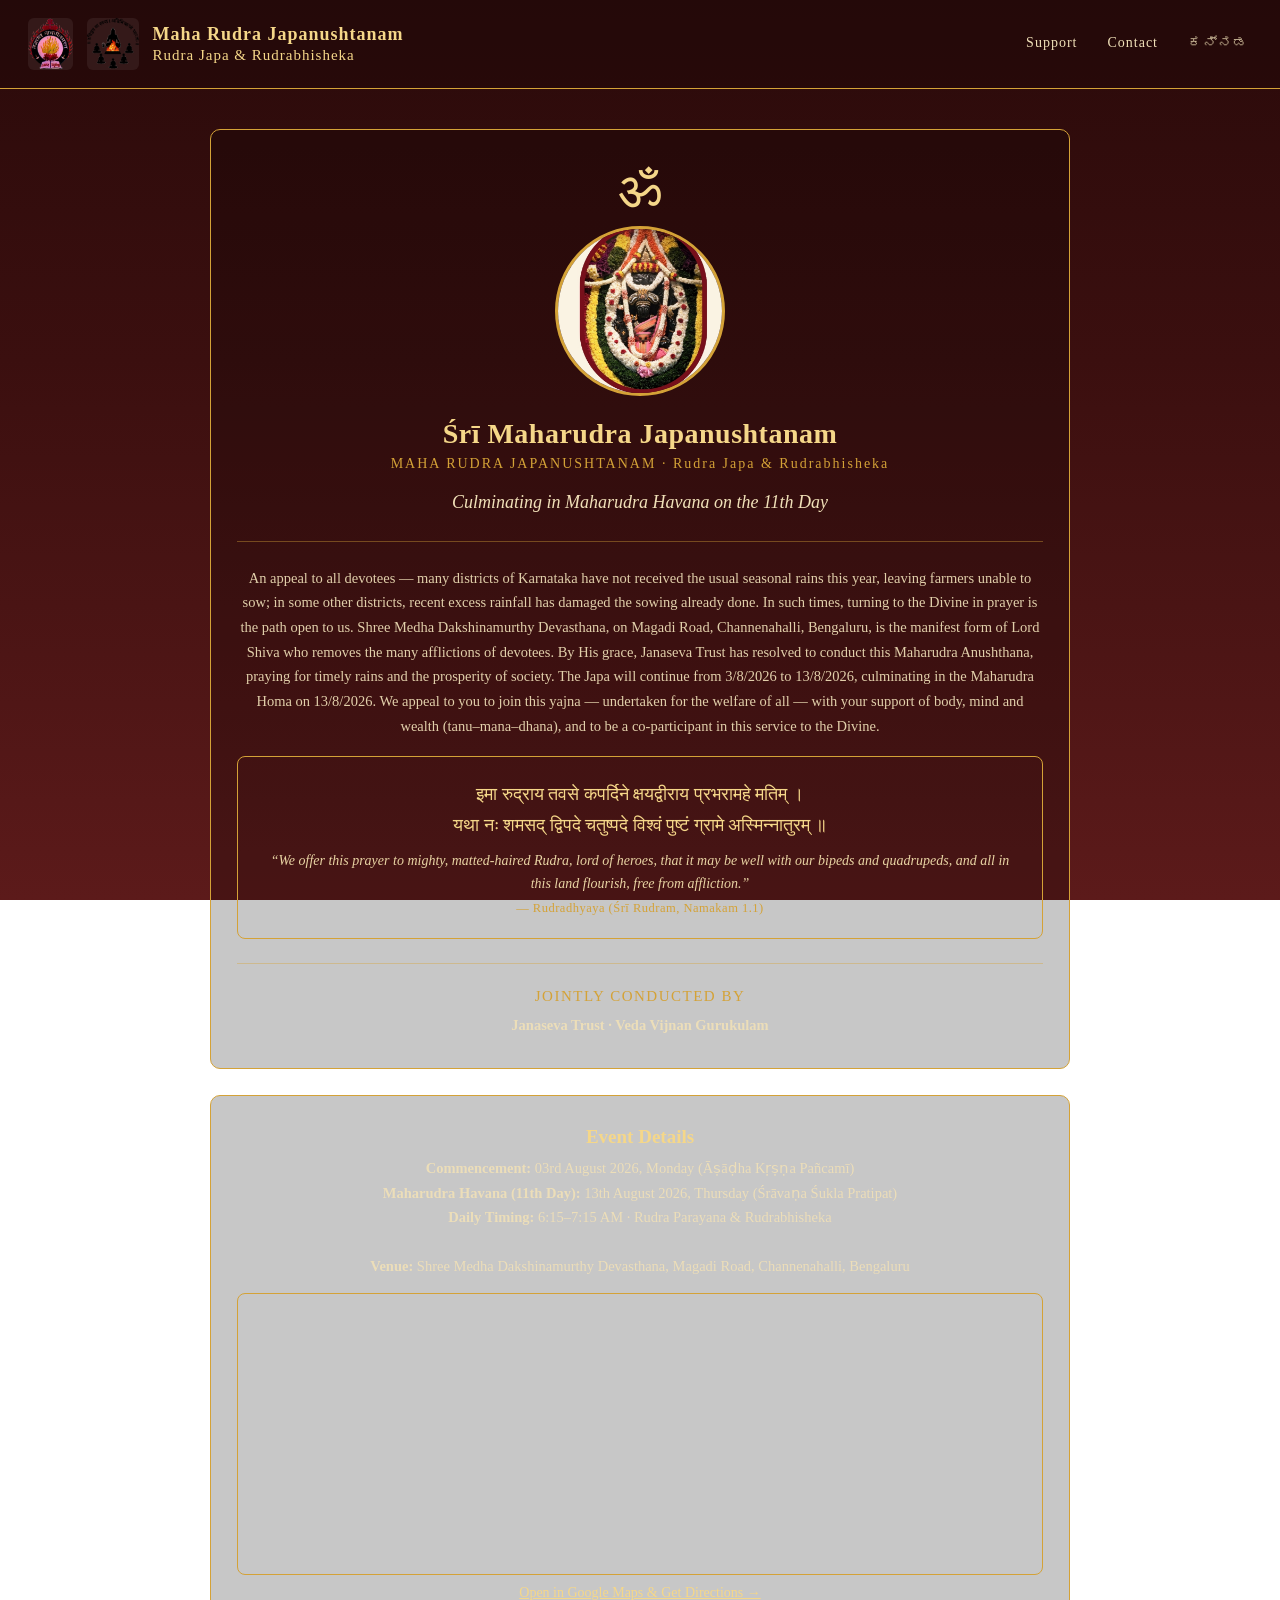
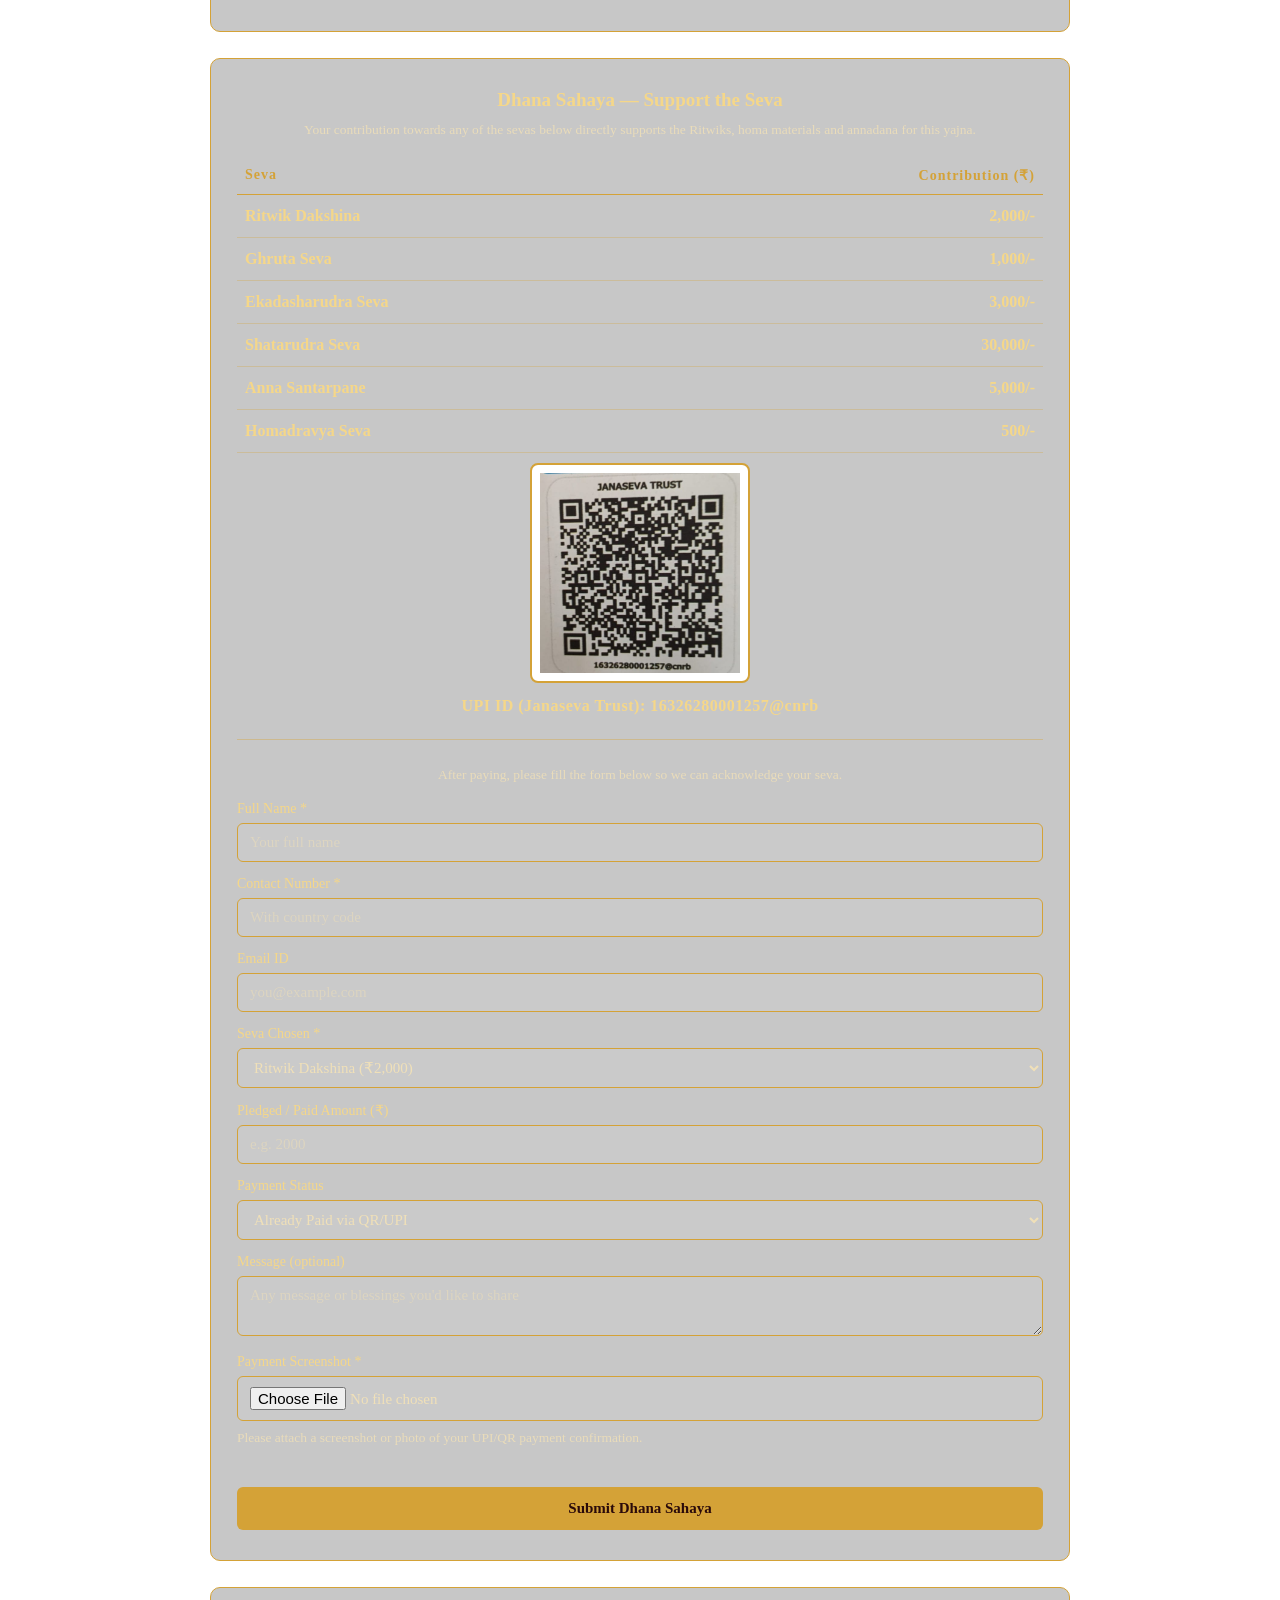
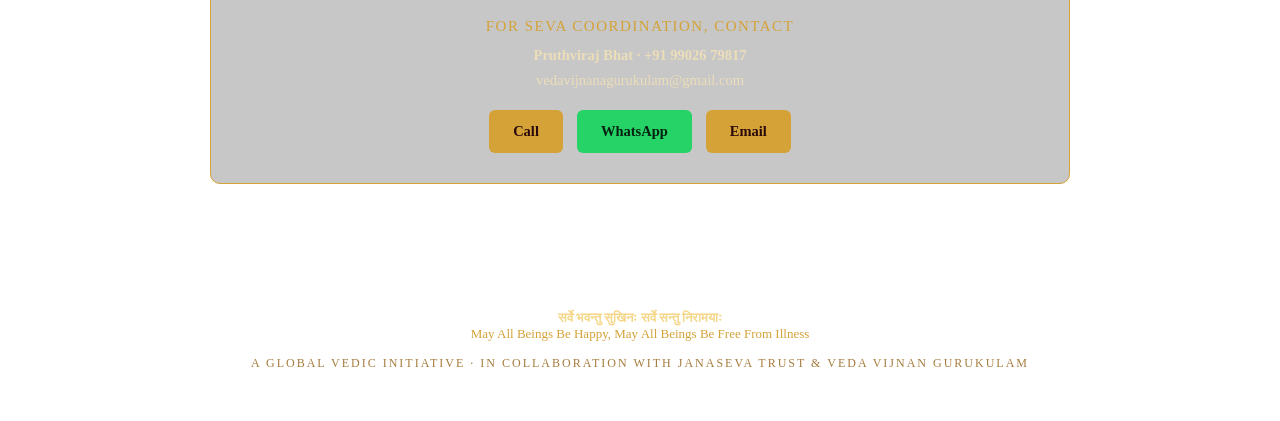
<file: index.html>
<!DOCTYPE html>
<html lang="en">
<head>
<meta charset="UTF-8">
<meta name="viewport" content="width=device-width, initial-scale=1.0">
<title>Maha Rudra Japanushtanam &mdash; Rudra Japa &amp; Rudrabhisheka</title>
<link rel="stylesheet" href="assets/style.css">
</head>
<body>

<header class="site-header">
  <div class="brand">
    <img src="assets/janaseva-logo.png" alt="Janaseva Trust Logo">
    <img src="assets/vvg-logo.png" alt="Veda Vijnan Gurukulam Logo">
    <div class="brand-text"><b>Maha Rudra Japanushtanam</b>Rudra Japa &amp; Rudrabhisheka</div>
  </div>
  <nav class="site-nav">
    <a href="#support">Support</a>
    <a href="#contact">Contact</a>
    <a href="kn/index.html" style="opacity:0.85;">ಕನ್ನಡ</a>
  </nav>
</header>

<div class="wrap">

  <div class="card">
    <div class="om">ॐ</div>
    <div class="deity-photo"><img src="assets/deity.png" alt="Shree Medha Dakshinamurthy"></div>
    <h1>Śrī Maharudra Japanushtanam</h1>
    <div class="subtitle">MAHA RUDRA JAPANUSHTANAM &middot; Rudra Japa &amp; Rudrabhisheka</div>
    <div class="purpose">Culminating in Maharudra Havana on the 11th Day</div>
    <hr class="div">
    <div class="meta">
      An appeal to all devotees &mdash; many districts of Karnataka have not received the usual seasonal
      rains this year, leaving farmers unable to sow; in some other districts, recent excess rainfall has
      damaged the sowing already done. In such times, turning to the Divine in prayer is the path open to us.
      Shree Medha Dakshinamurthy Devasthana, on Magadi Road, Channenahalli, Bengaluru, is the manifest form
      of Lord Shiva who removes the many afflictions of devotees. By His grace, Janaseva Trust has resolved
      to conduct this Maharudra Anushthana, praying for timely rains and the prosperity of society. The Japa
      will continue from 3/8/2026 to 13/8/2026, culminating in the Maharudra Homa on 13/8/2026. We appeal to
      you to join this yajna &mdash; undertaken for the welfare of all &mdash; with your support of body, mind
      and wealth (tanu&ndash;mana&ndash;dhana), and to be a co-participant in this service to the Divine.
    </div>

    <div class="mantra-box">
      <div class="mantra-sa">इमा रुद्राय तवसे कपर्दिने क्षयद्वीराय प्रभरामहे मतिम् ।<br>यथा नः शमसद् द्विपदे चतुष्पदे विश्वं पुष्टं ग्रामे अस्मिन्नातुरम् ॥</div>
      <div class="mantra-en">&ldquo;We offer this prayer to mighty, matted-haired Rudra, lord of heroes, that it may be well
      with our bipeds and quadrupeds, and all in this land flourish, free from affliction.&rdquo;</div>
      <div class="mantra-cite">&mdash; Rudradhyaya (Śrī Rudram, Namakam 1.1)</div>
    </div>

    <hr class="div">
    <div class="label">JOINTLY CONDUCTED BY</div>
    <div class="meta"><b>Janaseva Trust &middot; Veda Vijnan Gurukulam</b></div>
  </div>

  <div class="card">
    <h2 style="text-align:center;">Event Details</h2>
    <div class="meta">
      <b>Commencement:</b> 03rd August 2026, Monday (Āṣāḍha Kṛṣṇa Pañcamī)<br>
      <b>Maharudra Havana (11th Day):</b> 13th August 2026, Thursday (Śrāvaṇa Śukla Pratipat)<br>
      <b>Daily Timing:</b> 6:15&ndash;7:15 AM &middot; Rudra Parayana &amp; Rudrabhisheka<br><br>
      <b>Venue:</b> Shree Medha Dakshinamurthy Devasthana, Magadi Road, Channenahalli, Bengaluru
    </div>
    <div class="map-frame">
      <iframe src="https://www.google.com/maps?q=12.9730983,77.4362829&z=17&output=embed" loading="lazy" allowfullscreen></iframe>
    </div>
    <div style="text-align:center;">
      <a class="map-link" href="https://www.google.com/maps/place/Sri+Medha+Dakshinamurthy+Temple/@12.973127,77.4363146,17.43z/data=!4m6!3m5!1s0x3bae3bc56491e11b:0xfed68116322c7638!8m2!3d12.9730983!4d77.4362829!16s%2Fg%2F11bym_62n5" target="_blank" rel="noopener">Open in Google Maps &amp; Get Directions &rarr;</a>
    </div>
  </div>

  <div class="card" id="support">
    <h2 style="text-align:center;">Dhana Sahaya &mdash; Support the Seva</h2>
    <div class="section-note" style="text-align:center;">Your contribution towards any of the sevas below directly supports the Ritwiks, homa materials and annadana for this yajna.</div>
    <table>
      <tr><th>Seva</th><th class="amt">Contribution (&#8377;)</th></tr>
      <tr><td class="seva-name">Ritwik Dakshina</td><td class="amt">2,000/-</td></tr>
      <tr><td class="seva-name">Ghruta Seva</td><td class="amt">1,000/-</td></tr>
      <tr><td class="seva-name">Ekadasharudra Seva</td><td class="amt">3,000/-</td></tr>
      <tr><td class="seva-name">Shatarudra Seva</td><td class="amt">30,000/-</td></tr>
      <tr><td class="seva-name">Anna Santarpane</td><td class="amt">5,000/-</td></tr>
      <tr><td class="seva-name">Homadravya Seva</td><td class="amt">500/-</td></tr>
    </table>

    <div class="qr-box">
      <img src="assets/janaseva-qr.jpeg" alt="Janaseva Trust QR Code">
      <div class="upi-id">UPI ID (Janaseva Trust): 16326280001257@cnrb</div>
    </div>

    <hr class="div">
    <div class="section-note" style="text-align:center;">After paying, please fill the form below so we can acknowledge your seva.</div>

    <form action="https://formsubmit.co/vedavijnanagurukulam@gmail.com" method="POST" enctype="multipart/form-data">
      <input type="hidden" name="_subject" value="Maharudra Japanushtanam - Dhana Sahaya Support">
      <input type="hidden" name="_template" value="table">
      <input type="hidden" name="_next" value="thank-you.html">
      <input type="hidden" name="_captcha" value="false">

      <label>Full Name *</label>
      <input type="text" name="Name" placeholder="Your full name" required>

      <label>Contact Number *</label>
      <input type="tel" name="Contact Number" placeholder="With country code" required>

      <label>Email ID</label>
      <input type="email" name="Email" placeholder="you@example.com">

      <label>Seva Chosen *</label>
      <select name="Seva" required>
        <option value="Ritwik Dakshina (Rs.2000)">Ritwik Dakshina (&#8377;2,000)</option>
        <option value="Ghruta Seva (Rs.1000)">Ghruta Seva (&#8377;1,000)</option>
        <option value="Ekadasharudra Seva (Rs.3000)">Ekadasharudra Seva (&#8377;3,000)</option>
        <option value="Shatarudra Seva (Rs.30000)">Shatarudra Seva (&#8377;30,000)</option>
        <option value="Anna Santarpane (Rs.5000)">Anna Santarpane (&#8377;5,000)</option>
        <option value="Homadravya Seva (Rs.500)">Homadravya Seva (&#8377;500)</option>
        <option value="Other / Any Amount">Other / Any Amount</option>
      </select>

      <label>Pledged / Paid Amount (&#8377;)</label>
      <input type="text" name="Amount" placeholder="e.g. 2000">

      <label>Payment Status</label>
      <select name="Payment Status">
        <option value="Already Paid via QR/UPI">Already Paid via QR/UPI</option>
        <option value="Will Pay Shortly">Will Pay Shortly</option>
        <option value="Need Bank Details">Need Bank Details</option>
      </select>

      <label>Message (optional)</label>
      <textarea name="Message" placeholder="Any message or blessings you'd like to share"></textarea>

      <label>Payment Screenshot *</label>
      <input type="file" name="attachment" accept="image/*,.pdf" required>
      <div class="section-note" style="text-align:left; margin-top:6px;">Please attach a screenshot or photo of your UPI/QR payment confirmation.</div>

      <button type="submit">Submit Dhana Sahaya</button>
    </form>
  </div>

  <div class="card" id="contact">
    <div class="label">FOR SEVA COORDINATION, CONTACT</div>
    <div class="meta">
      <b>Pruthviraj Bhat &middot; +91 99026 79817</b><br>
      vedavijnanagurukulam@gmail.com
    </div>
    <div class="contact-buttons">
      <a class="btn-contact btn-call" href="tel:+919902679817">Call</a>
      <a class="btn-contact btn-wa" href="https://wa.me/919902679817" target="_blank" rel="noopener">WhatsApp</a>
      <a class="btn-contact btn-call" href="mailto:vedavijnanagurukulam@gmail.com">Email</a>
    </div>
  </div>

</div>

<footer class="site-footer">
  <b>सर्वे भवन्तु सुखिनः सर्वे सन्तु निरामयाः</b><br>
  May All Beings Be Happy, May All Beings Be Free From Illness
  <div class="footer-tag">A GLOBAL VEDIC INITIATIVE &middot; IN COLLABORATION WITH JANASEVA TRUST &amp; VEDA VIJNAN GURUKULAM</div>
</footer>

</body>
</html>
</file>
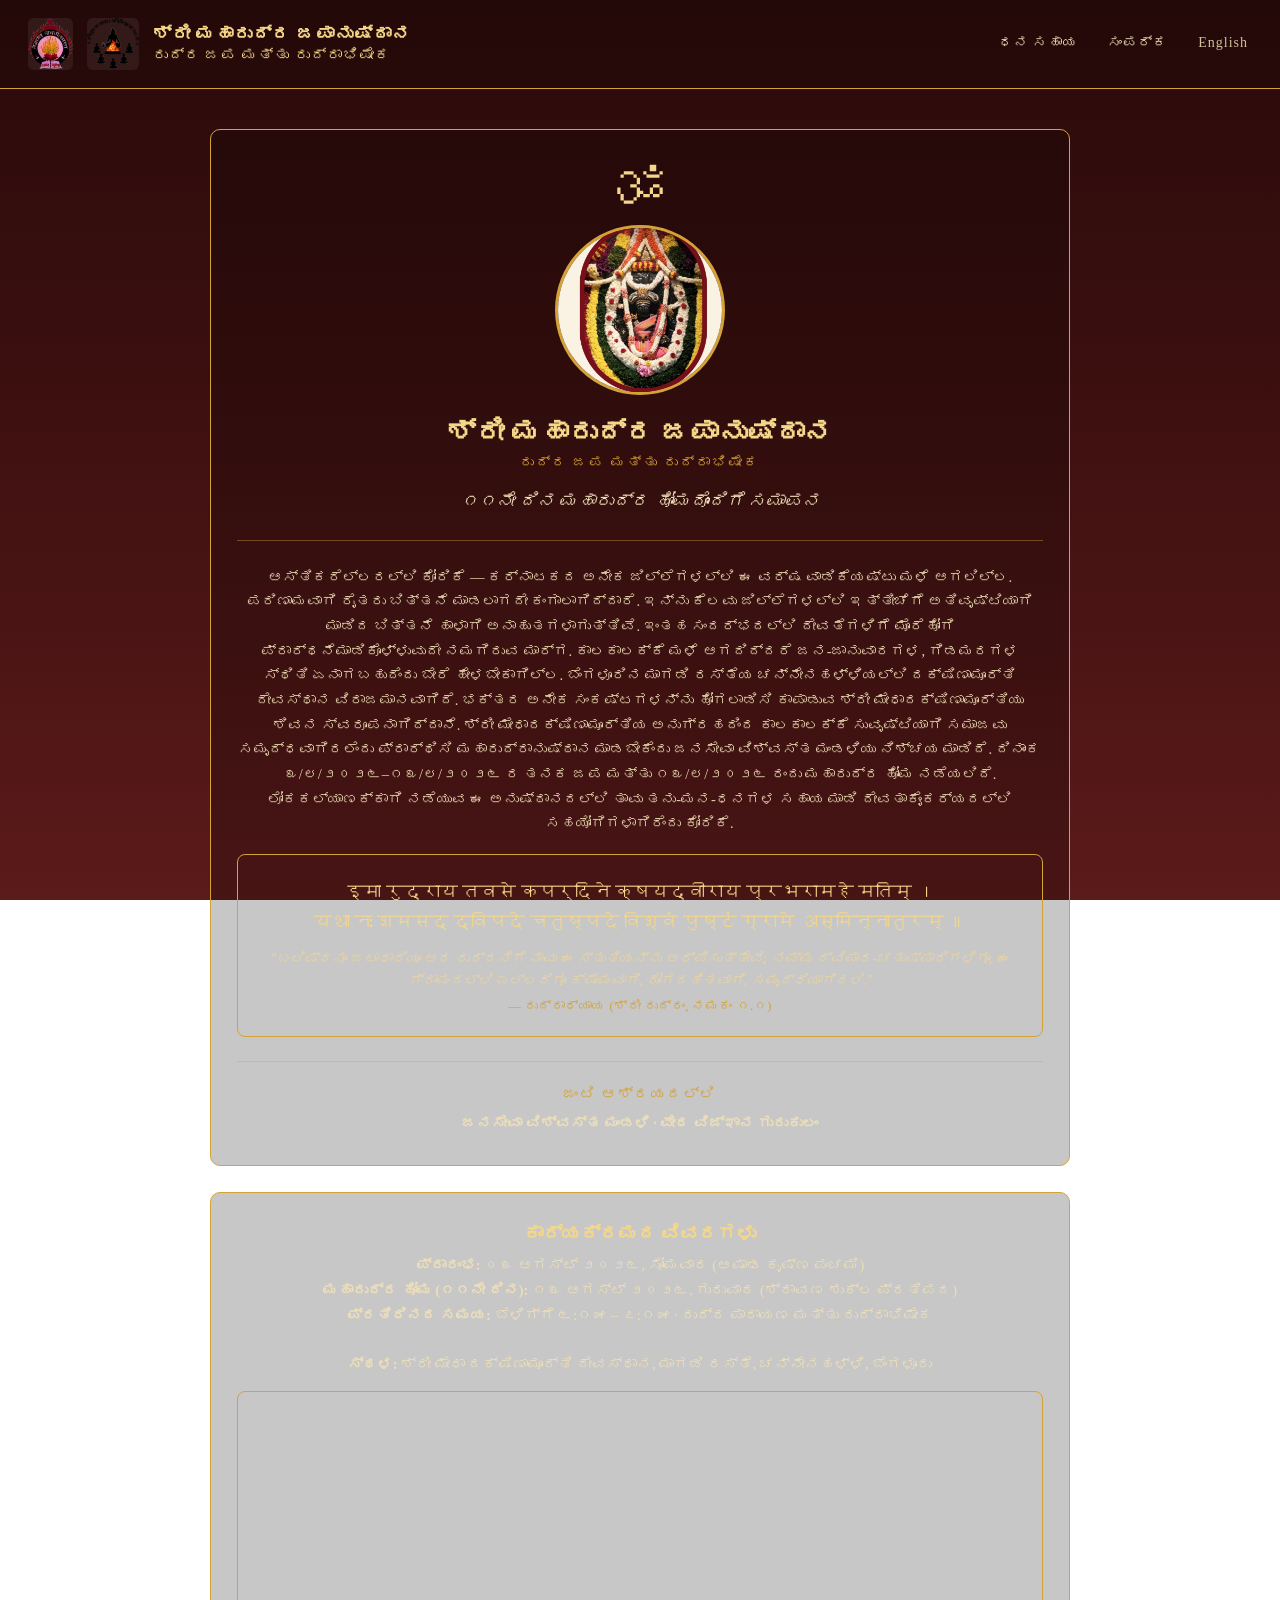
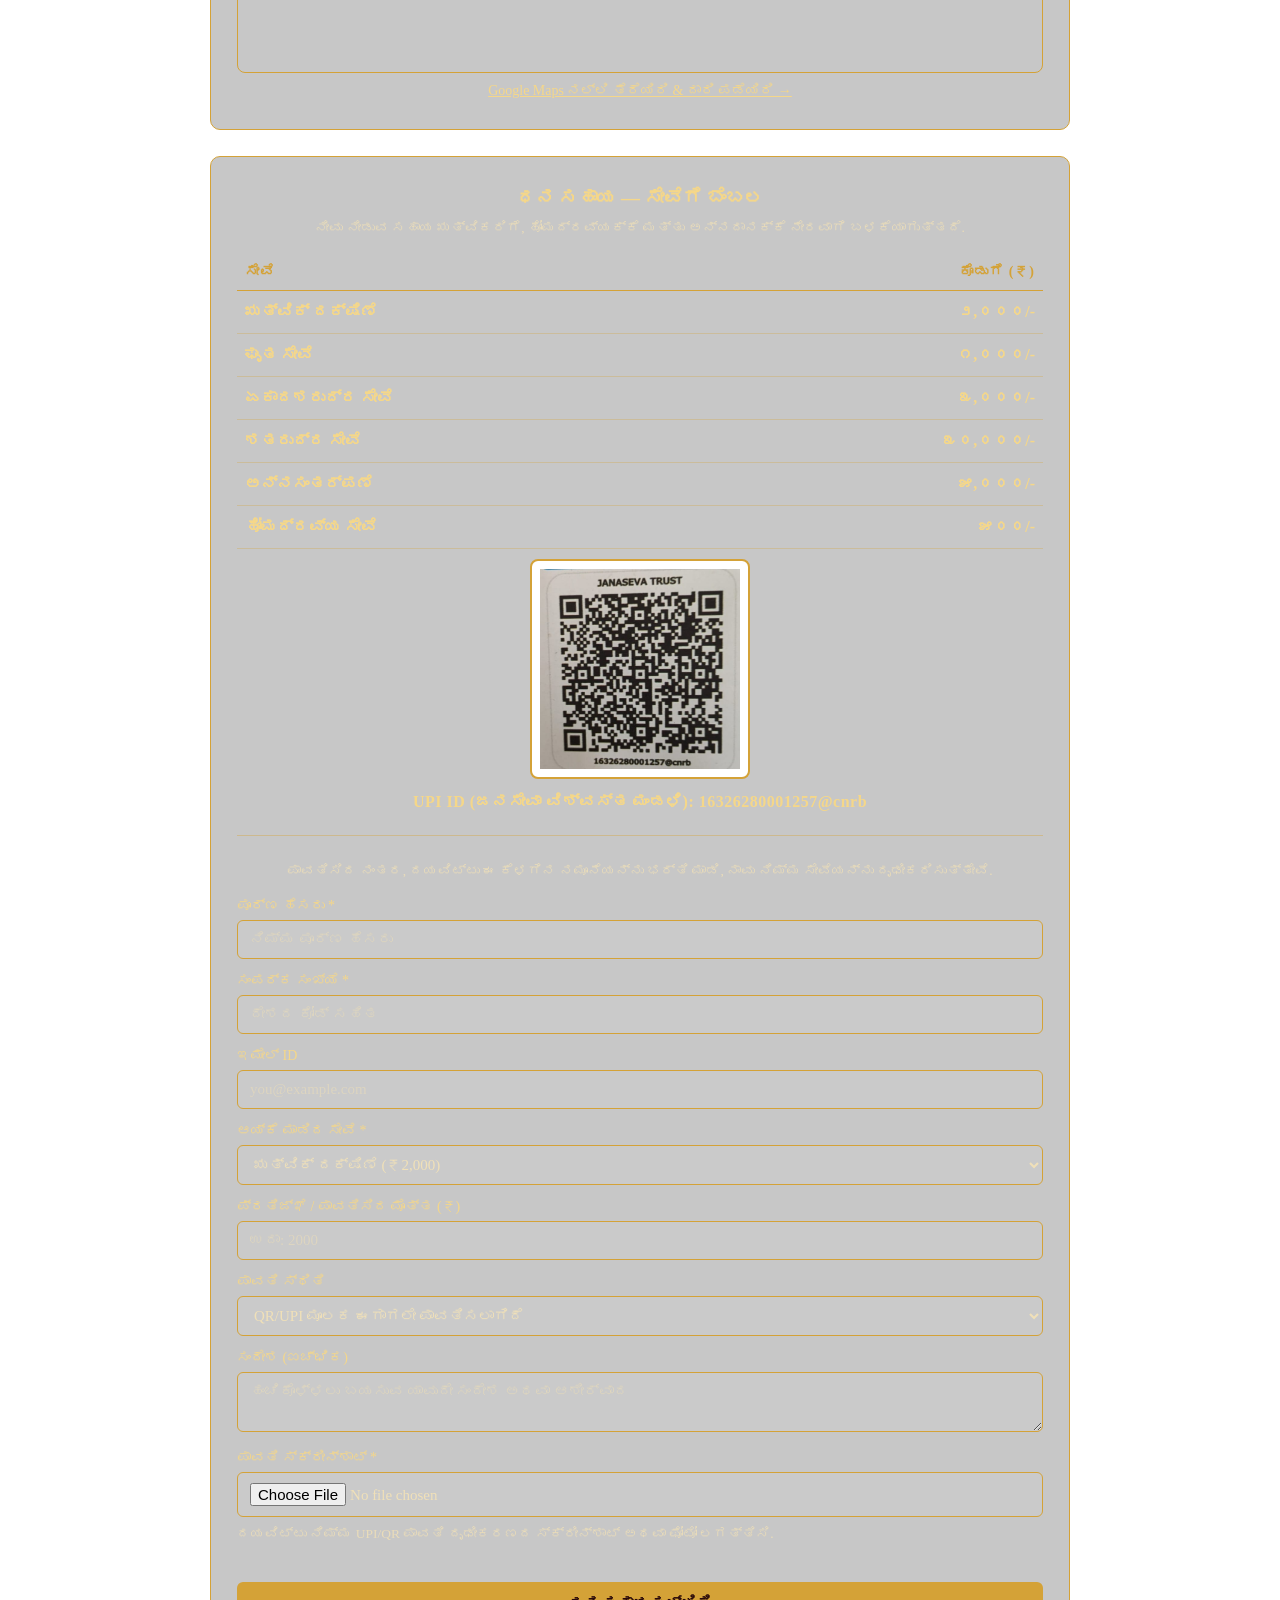
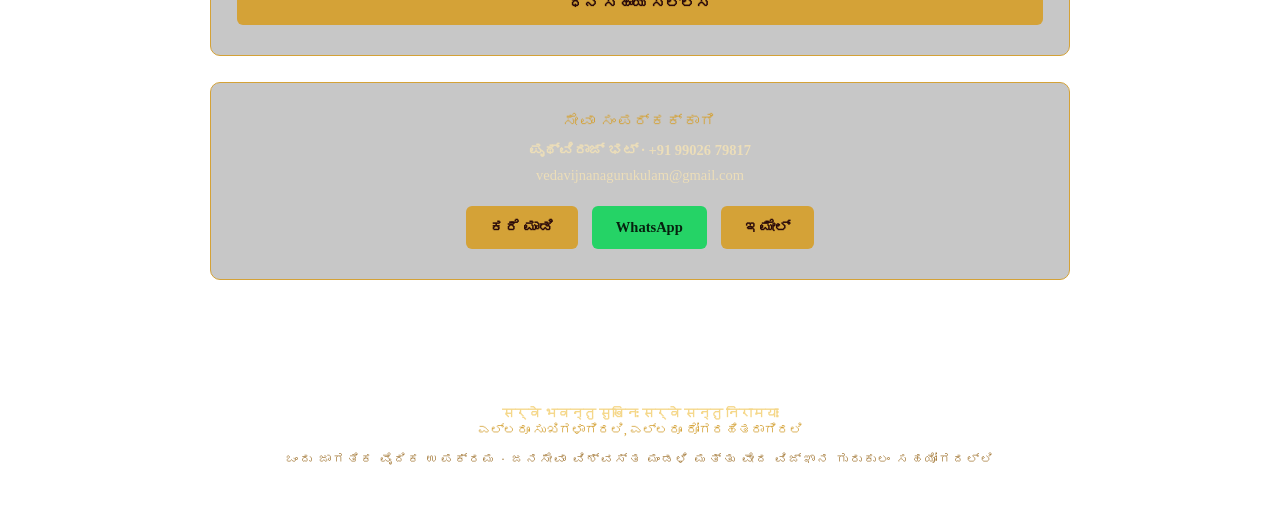
<file: kn/index.html>
<!DOCTYPE html>
<html lang="kn">
<head>
<meta charset="UTF-8">
<meta name="viewport" content="width=device-width, initial-scale=1.0">
<title>ಶ್ರೀ ಮಹಾರುದ್ರ ಜಪಾನುಷ್ಠಾನ</title>
<link rel="stylesheet" href="assets/style.css">
</head>
<body>

<header class="site-header">
  <div class="brand">
    <img src="assets/janaseva-logo.png" alt="ಜನಸೇವಾ ವಿಶ್ವಸ್ತ ಮಂಡಳಿ ಲಾಂಛನ">
    <img src="assets/vvg-logo.png" alt="ವೇದ ವಿಜ್ಞಾನ ಗುರುಕುಲಂ ಲಾಂಛನ">
    <div class="brand-text"><b>ಶ್ರೀ ಮಹಾರುದ್ರ ಜಪಾನುಷ್ಠಾನ</b>ರುದ್ರ ಜಪ ಮತ್ತು ರುದ್ರಾಭಿಷೇಕ</div>
  </div>
  <nav class="site-nav">
    <a href="#support">ಧನ ಸಹಾಯ</a>
    <a href="#contact">ಸಂಪರ್ಕ</a>
    <a href="../index.html" style="opacity:0.85;">English</a>
  </nav>
</header>

<div class="wrap">

  <div class="card">
    <div class="om">ॐ</div>
    <div class="deity-photo"><img src="assets/deity.png" alt="ಶ್ರೀ ಮೇಧಾ ದಕ್ಷಿಣಾಮೂರ್ತಿ"></div>
    <h1>ಶ್ರೀ ಮಹಾರುದ್ರ ಜಪಾನುಷ್ಠಾನ</h1>
    <div class="subtitle">ರುದ್ರ ಜಪ ಮತ್ತು ರುದ್ರಾಭಿಷೇಕ</div>
    <div class="purpose">೧೧ನೇ ದಿನ ಮಹಾರುದ್ರ ಹೋಮದೊಂದಿಗೆ ಸಮಾಪನ</div>
    <hr class="div">
    <div class="meta">
      ಆಸ್ತಿಕರೆಲ್ಲರಲ್ಲಿ ಕೋರಿಕೆ &mdash; ಕರ್ನಾಟಕದ ಅನೇಕ ಜಿಲ್ಲೆಗಳಲ್ಲಿ ಈ ವರ್ಷ ವಾಡಿಕೆಯಷ್ಟು ಮಳೆ ಆಗಲಿಲ್ಲ.
      ಪರಿಣಾಮವಾಗಿ ರೈತರು ಬಿತ್ತನೆ ಮಾಡಲಾಗದೇ ಕಂಗಾಲಾಗಿದ್ದಾರೆ. ಇನ್ನು ಕೆಲವು ಜಿಲ್ಲೆಗಳಲ್ಲಿ ಇತ್ತೀಚೆಗೆ
      ಅತಿವೃಷ್ಟಿಯಾಗಿ ಮಾಡಿದ ಬಿತ್ತನೆ ಹಾಳಾಗಿ ಅನಾಹುತಗಳಾಗುತ್ತಿವೆ. ಇಂತಹ ಸಂದರ್ಭದಲ್ಲಿ ದೇವತೆಗಳಿಗೆ
      ಮೊರೆಹೋಗಿ ಪ್ರಾರ್ಥನೆಮಾಡಿಕೊಳ್ಳುವುದೇ ನಮಗಿರುವ ಮಾರ್ಗ. ಕಾಲಕಾಲಕ್ಕೆ ಮಳೆ ಆಗದಿದ್ದರೆ ಜನ-ಜಾನುವಾರಗಳ,
      ಗಿಡಮರಗಳ ಸ್ಥಿತಿ ಏನಾಗಬಹುದೆಂದು ಬೇರೆ ಹೇಳಬೇಕಾಗಿಲ್ಲ. ಬೆಂಗಳೂರಿನ ಮಾಗಡಿ ರಸ್ತೆಯ ಚನ್ನೇನಹಳ್ಳಿಯಲ್ಲಿ
      ದಕ್ಷಿಣಾಮೂರ್ತಿ ದೇವಸ್ಥಾನ ವಿರಾಜಮಾನವಾಗಿದೆ. ಭಕ್ತರ ಅನೇಕ ಸಂಕಷ್ಟಗಳನ್ನು ಹೋಗಲಾಡಿಸಿ ಕಾಪಾಡುವ
      ಶ್ರೀ ಮೇಧಾದಕ್ಷಿಣಾಮೂರ್ತಿಯು ಶಿವನ ಸ್ವರೂಪನಾಗಿದ್ದಾನೆ. ಶ್ರೀ ಮೇಧಾದಕ್ಷಿಣಾಮೂರ್ತಿಯ ಅನುಗ್ರಹದಿಂದ
      ಕಾಲಕಾಲಕ್ಕೆ ಸುವೃಷ್ಟಿಯಾಗಿ ಸಮಾಜವು ಸಮೃದ್ಧವಾಗಿರಲೆಂದು ಪ್ರಾರ್ಥಿಸಿ ಮಹಾರುದ್ರಾನುಷ್ಠಾನ ಮಾಡಬೇಕೆಂದು
      ಜನಸೇವಾ ವಿಶ್ವಸ್ತ ಮಂಡಳಿಯು ನಿಶ್ಚಯ ಮಾಡಿದೆ. ದಿನಾಂಕ ೩/೮/೨೦೨೬&ndash;೧೩/೮/೨೦೨೬ ರ ತನಕ ಜಪ ಮತ್ತು
      ೧೩/೮/೨೦೨೬ ರಂದು ಮಹಾರುದ್ರ ಹೋಮ ನಡೆಯಲಿದೆ. ಲೋಕಕಲ್ಯಾಣಕ್ಕಾಗಿ ನಡೆಯುವ ಈ ಅನುಷ್ಠಾನದಲ್ಲಿ ತಾವು
      ತನು-ಮನ-ಧನಗಳ ಸಹಾಯ ಮಾಡಿ ದೇವತಾಕೈಂಕರ್ಯದಲ್ಲಿ ಸಹಯೋಗಿಗಳಾಗಿರೆಂದು ಕೋರಿಕೆ.
    </div>

    <div class="mantra-box">
      <div class="mantra-sa">इमा रुद्राय तवसे कपर्दिने क्षयद्वीराय प्रभरामहे मतिम् ।<br>यथा नः शमसद् द्विपदे चतुष्पदे विश्वं पुष्टं ग्रामे अस्मिन्नातुरम् ॥</div>
      <div class="mantra-en">"ಬಲಿಷ್ಠನೂ ಜಟಾಧಾರಿಯೂ ಆದ ರುದ್ರನಿಗೆ ನಾವು ಈ ಸ್ತುತಿಯನ್ನು ಅರ್ಪಿಸುತ್ತೇವೆ; ನಮ್ಮ ದ್ವಿಪಾದ-ಚತುಷ್ಪಾದಿಗಳಿಗೂ, ಈ ಗ್ರಾಮದಲ್ಲಿ ಎಲ್ಲರಿಗೂ ಕ್ಷೇಮವಾಗಿ, ರೋಗರಹಿತವಾಗಿ, ಸಮೃದ್ಧಿಯಾಗಿರಲಿ."</div>
      <div class="mantra-cite">&mdash; ರುದ್ರಾಧ್ಯಾಯ (ಶ್ರೀ ರುದ್ರಂ, ನಮಕಂ ೧.೧)</div>
    </div>

    <hr class="div">
    <div class="label">ಜಂಟಿ ಆಶ್ರಯದಲ್ಲಿ</div>
    <div class="meta"><b>ಜನಸೇವಾ ವಿಶ್ವಸ್ತ ಮಂಡಳಿ &middot; ವೇದ ವಿಜ್ಞಾನ ಗುರುಕುಲಂ</b></div>
  </div>

  <div class="card">
    <h2 style="text-align:center;">ಕಾರ್ಯಕ್ರಮದ ವಿವರಗಳು</h2>
    <div class="meta">
      <b>ಪ್ರಾರಂಭ:</b> ೦೩ ಆಗಸ್ಟ್ ೨೦೨೬, ಸೋಮವಾರ (ಆಷಾಢ ಕೃಷ್ಣ ಪಂಚಮಿ)<br>
      <b>ಮಹಾರುದ್ರ ಹೋಮ (೧೧ನೇ ದಿನ):</b> ೧೩ ಆಗಸ್ಟ್ ೨೦೨೬, ಗುರುವಾರ (ಶ್ರಾವಣ ಶುಕ್ಲ ಪ್ರತಿಪದ)<br>
      <b>ಪ್ರತಿದಿನದ ಸಮಯ:</b> ಬೆಳಿಗ್ಗೆ ೬:೧೫ &ndash; ೭:೧೫ &middot; ರುದ್ರ ಪಾರಾಯಣ ಮತ್ತು ರುದ್ರಾಭಿಷೇಕ<br><br>
      <b>ಸ್ಥಳ:</b> ಶ್ರೀ ಮೇಧಾ ದಕ್ಷಿಣಾಮೂರ್ತಿ ದೇವಸ್ಥಾನ, ಮಾಗಡಿ ರಸ್ತೆ, ಚನ್ನೇನಹಳ್ಳಿ, ಬೆಂಗಳೂರು
    </div>
    <div class="map-frame">
      <iframe src="https://www.google.com/maps?q=12.9730983,77.4362829&z=17&output=embed" loading="lazy" allowfullscreen></iframe>
    </div>
    <div style="text-align:center;">
      <a class="map-link" href="https://www.google.com/maps/place/Sri+Medha+Dakshinamurthy+Temple/@12.973127,77.4363146,17.43z/data=!4m6!3m5!1s0x3bae3bc56491e11b:0xfed68116322c7638!8m2!3d12.9730983!4d77.4362829!16s%2Fg%2F11bym_62n5" target="_blank" rel="noopener">Google Maps ನಲ್ಲಿ ತೆರೆಯಿರಿ &amp; ದಾರಿ ಪಡೆಯಿರಿ &rarr;</a>
    </div>
  </div>

  <div class="card" id="support">
    <h2 style="text-align:center;">ಧನ ಸಹಾಯ &mdash; ಸೇವೆಗೆ ಬೆಂಬಲ</h2>
    <div class="section-note" style="text-align:center;">ನೀವು ನೀಡುವ ಸಹಾಯ ಋತ್ವಿಕರಿಗೆ, ಹೋಮದ್ರವ್ಯಕ್ಕೆ ಮತ್ತು ಅನ್ನದಾನಕ್ಕೆ ನೇರವಾಗಿ ಬಳಕೆಯಾಗುತ್ತದೆ.</div>
    <table>
      <tr><th>ಸೇವೆ</th><th class="amt">ಕೊಡುಗೆ (&#8377;)</th></tr>
      <tr><td class="seva-name">ಋತ್ವಿಕ್ ದಕ್ಷಿಣೆ</td><td class="amt">೨,೦೦೦/-</td></tr>
      <tr><td class="seva-name">ಘೃತ ಸೇವೆ</td><td class="amt">೧,೦೦೦/-</td></tr>
      <tr><td class="seva-name">ಏಕಾದಶರುದ್ರ ಸೇವೆ</td><td class="amt">೩,೦೦೦/-</td></tr>
      <tr><td class="seva-name">ಶತರುದ್ರ ಸೇವೆ</td><td class="amt">೩೦,೦೦೦/-</td></tr>
      <tr><td class="seva-name">ಅನ್ನಸಂತರ್ಪಣೆ</td><td class="amt">೫,೦೦೦/-</td></tr>
      <tr><td class="seva-name">ಹೋಮದ್ರವ್ಯ ಸೇವೆ</td><td class="amt">೫೦೦/-</td></tr>
    </table>

    <div class="qr-box">
      <img src="assets/janaseva-qr.jpeg" alt="ಜನಸೇವಾ ವಿಶ್ವಸ್ತ ಮಂಡಳಿ QR ಕೋಡ್">
      <div class="upi-id">UPI ID (ಜನಸೇವಾ ವಿಶ್ವಸ್ತ ಮಂಡಳಿ): 16326280001257@cnrb</div>
    </div>

    <hr class="div">
    <div class="section-note" style="text-align:center;">ಪಾವತಿಸಿದ ನಂತರ, ದಯವಿಟ್ಟು ಈ ಕೆಳಗಿನ ನಮೂನೆಯನ್ನು ಭರ್ತಿ ಮಾಡಿ, ನಾವು ನಿಮ್ಮ ಸೇವೆಯನ್ನು ದೃಢೀಕರಿಸುತ್ತೇವೆ.</div>

    <form action="https://formsubmit.co/vedavijnanagurukulam@gmail.com" method="POST" enctype="multipart/form-data">
      <input type="hidden" name="_subject" value="Maharudra Japanushtanam - Dhana Sahaya Support (Kannada)">
      <input type="hidden" name="_template" value="table">
      <input type="hidden" name="_next" value="thank-you.html">
      <input type="hidden" name="_captcha" value="false">

      <label>ಪೂರ್ಣ ಹೆಸರು *</label>
      <input type="text" name="Name" placeholder="ನಿಮ್ಮ ಪೂರ್ಣ ಹೆಸರು" required>

      <label>ಸಂಪರ್ಕ ಸಂಖ್ಯೆ *</label>
      <input type="tel" name="Contact Number" placeholder="ದೇಶದ ಕೋಡ್ ಸಹಿತ" required>

      <label>ಇಮೇಲ್ ID</label>
      <input type="email" name="Email" placeholder="you@example.com">

      <label>ಆಯ್ಕೆ ಮಾಡಿದ ಸೇವೆ *</label>
      <select name="Seva" required>
        <option value="Ritwik Dakshina (Rs.2000)">ಋತ್ವಿಕ್ ದಕ್ಷಿಣೆ (&#8377;2,000)</option>
        <option value="Ghruta Seva (Rs.1000)">ಘೃತ ಸೇವೆ (&#8377;1,000)</option>
        <option value="Ekadasharudra Seva (Rs.3000)">ಏಕಾದಶರುದ್ರ ಸೇವೆ (&#8377;3,000)</option>
        <option value="Shatarudra Seva (Rs.30000)">ಶತರುದ್ರ ಸೇವೆ (&#8377;30,000)</option>
        <option value="Anna Santarpane (Rs.5000)">ಅನ್ನಸಂತರ್ಪಣೆ (&#8377;5,000)</option>
        <option value="Homadravya Seva (Rs.500)">ಹೋಮದ್ರವ್ಯ ಸೇವೆ (&#8377;500)</option>
        <option value="Other / Any Amount">ಇತರೆ / ಯಾವುದೇ ಮೊತ್ತ</option>
      </select>

      <label>ಪ್ರತಿಜ್ಞೆ / ಪಾವತಿಸಿದ ಮೊತ್ತ (&#8377;)</label>
      <input type="text" name="Amount" placeholder="ಉದಾ: 2000">

      <label>ಪಾವತಿ ಸ್ಥಿತಿ</label>
      <select name="Payment Status">
        <option value="Already Paid via QR/UPI">QR/UPI ಮೂಲಕ ಈಗಾಗಲೇ ಪಾವತಿಸಲಾಗಿದೆ</option>
        <option value="Will Pay Shortly">ಶೀಘ್ರದಲ್ಲೇ ಪಾವತಿಸುತ್ತೇನೆ</option>
        <option value="Need Bank Details">ಬ್ಯಾಂಕ್ ವಿವರಗಳು ಬೇಕು</option>
      </select>

      <label>ಸಂದೇಶ (ಐಚ್ಛಿಕ)</label>
      <textarea name="Message" placeholder="ಹಂಚಿಕೊಳ್ಳಲು ಬಯಸುವ ಯಾವುದೇ ಸಂದೇಶ ಅಥವಾ ಆಶೀರ್ವಾದ"></textarea>

      <label>ಪಾವತಿ ಸ್ಕ್ರೀನ್‌ಶಾಟ್ *</label>
      <input type="file" name="attachment" accept="image/*,.pdf" required>
      <div class="section-note" style="text-align:left; margin-top:6px;">ದಯವಿಟ್ಟು ನಿಮ್ಮ UPI/QR ಪಾವತಿ ದೃಢೀಕರಣದ ಸ್ಕ್ರೀನ್‌ಶಾಟ್ ಅಥವಾ ಫೋಟೋ ಲಗತ್ತಿಸಿ.</div>

      <button type="submit">ಧನ ಸಹಾಯ ಸಲ್ಲಿಸಿ</button>
    </form>
  </div>

  <div class="card" id="contact">
    <div class="label">ಸೇವಾ ಸಂಪರ್ಕಕ್ಕಾಗಿ</div>
    <div class="meta">
      <b>ಪೃಥ್ವಿರಾಜ್ ಭಟ್ &middot; +91 99026 79817</b><br>
      vedavijnanagurukulam@gmail.com
    </div>
    <div class="contact-buttons">
      <a class="btn-contact btn-call" href="tel:+919902679817">ಕರೆ ಮಾಡಿ</a>
      <a class="btn-contact btn-wa" href="https://wa.me/919902679817" target="_blank" rel="noopener">WhatsApp</a>
      <a class="btn-contact btn-call" href="mailto:vedavijnanagurukulam@gmail.com">ಇಮೇಲ್</a>
    </div>
  </div>

</div>

<footer class="site-footer">
  <b>सर्वे भवन्तु सुखिनः सर्वे सन्तु निरामयाः</b><br>
  ಎಲ್ಲರೂ ಸುಖಿಗಳಾಗಿರಲಿ, ಎಲ್ಲರೂ ರೋಗರಹಿತರಾಗಿರಲಿ
  <div class="footer-tag">ಒಂದು ಜಾಗತಿಕ ವೈದಿಕ ಉಪಕ್ರಮ &middot; ಜನಸೇವಾ ವಿಶ್ವಸ್ತ ಮಂಡಳಿ ಮತ್ತು ವೇದ ವಿಜ್ಞಾನ ಗುರುಕುಲಂ ಸಹಯೋಗದಲ್ಲಿ</div>
</footer>

</body>
</html>
</file>
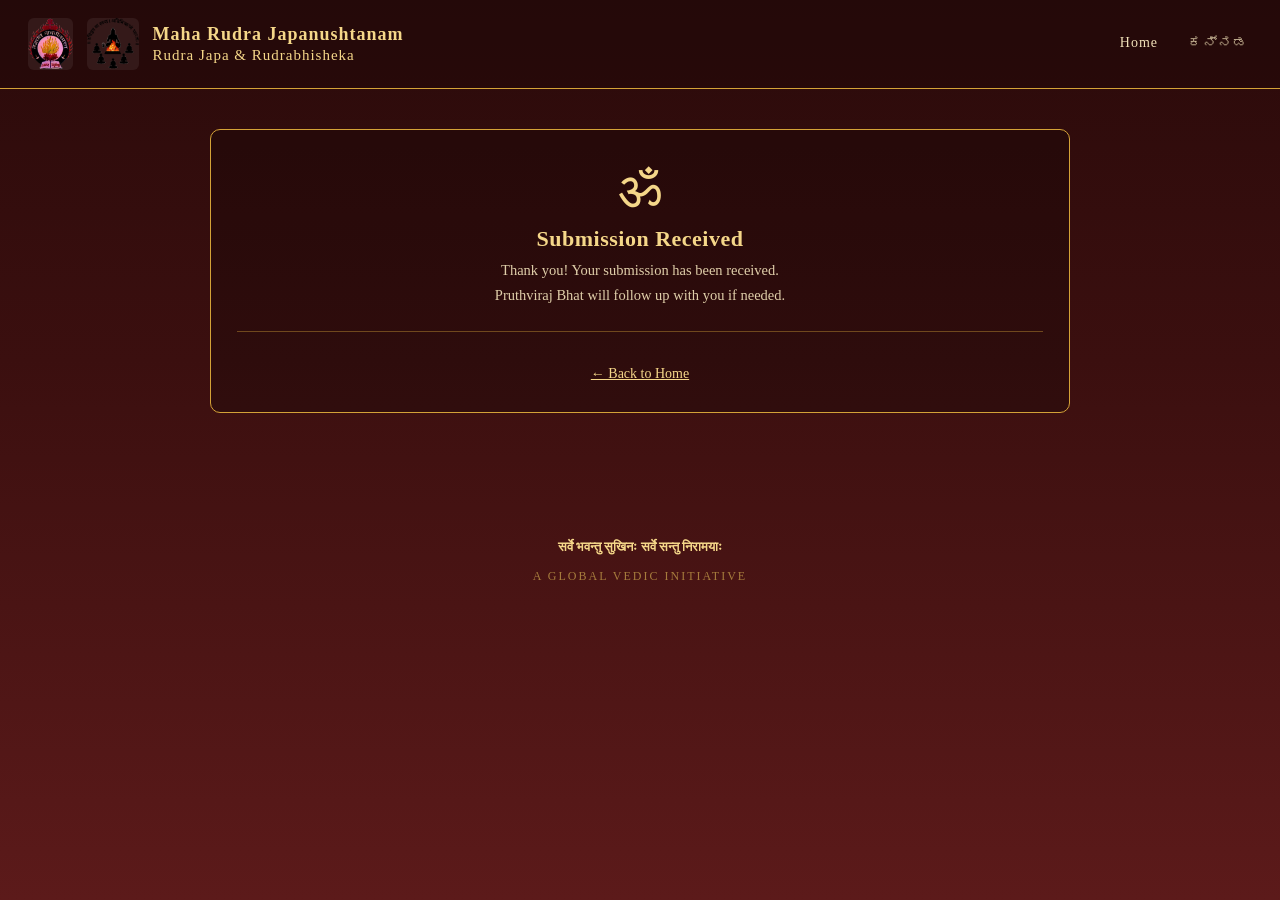
<file: thank-you.html>
<!DOCTYPE html>
<html lang="en">
<head>
<meta charset="UTF-8">
<meta name="viewport" content="width=device-width, initial-scale=1.0">
<title>Thank You | Maharudra Japanushtanam</title>
<link rel="stylesheet" href="assets/style.css">
</head>
<body>

<header class="site-header">
  <div class="brand">
    <img src="assets/janaseva-logo.png" alt="Janaseva Trust Logo">
    <img src="assets/vvg-logo.png" alt="Veda Vijnan Gurukulam Logo">
    <div class="brand-text"><b>Maha Rudra Japanushtanam</b>Rudra Japa &amp; Rudrabhisheka</div>
  </div>
  <nav class="site-nav">
    <a href="index.html">Home</a>
    <a href="kn/thank-you.html" style="opacity:0.85;">ಕನ್ನಡ</a>
  </nav>
</header>

<div class="wrap">
  <div class="card" style="text-align:center;">
    <div class="om">ॐ</div>
    <h1 class="small">Submission Received</h1>
    <div class="meta">
      Thank you! Your submission has been received.<br>
      Pruthviraj Bhat will follow up with you if needed.
    </div>
    <hr class="div">
    <a class="map-link" href="index.html">&larr; Back to Home</a>
  </div>
</div>

<footer class="site-footer">
  <b>सर्वे भवन्तु सुखिनः सर्वे सन्तु निरामयाः</b>
  <div class="footer-tag">A GLOBAL VEDIC INITIATIVE</div>
</footer>

</body>
</html>
</file>
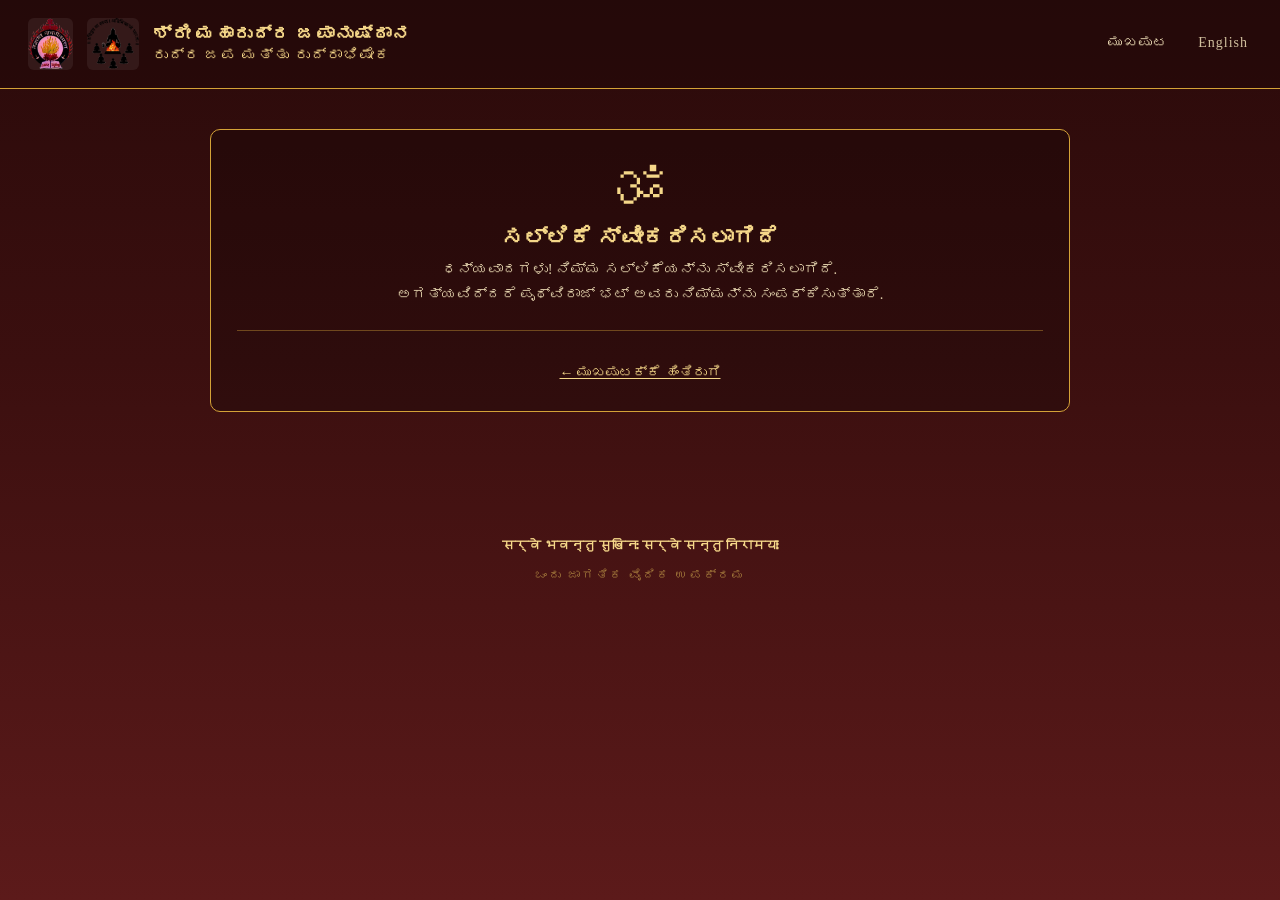
<file: kn/thank-you.html>
<!DOCTYPE html>
<html lang="kn">
<head>
<meta charset="UTF-8">
<meta name="viewport" content="width=device-width, initial-scale=1.0">
<title>ಧನ್ಯವಾದಗಳು | ಶ್ರೀ ಮಹಾರುದ್ರ ಜಪಾನುಷ್ಠಾನ</title>
<link rel="stylesheet" href="assets/style.css">
</head>
<body>

<header class="site-header">
  <div class="brand">
    <img src="assets/janaseva-logo.png" alt="ಜನಸೇವಾ ವಿಶ್ವಸ್ತ ಮಂಡಳಿ ಲಾಂಛನ">
    <img src="assets/vvg-logo.png" alt="ವೇದ ವಿಜ್ಞಾನ ಗುರುಕುಲಂ ಲಾಂಛನ">
    <div class="brand-text"><b>ಶ್ರೀ ಮಹಾರುದ್ರ ಜಪಾನುಷ್ಠಾನ</b>ರುದ್ರ ಜಪ ಮತ್ತು ರುದ್ರಾಭಿಷೇಕ</div>
  </div>
  <nav class="site-nav">
    <a href="index.html">ಮುಖಪುಟ</a>
    <a href="../thank-you.html" style="opacity:0.85;">English</a>
  </nav>
</header>

<div class="wrap">
  <div class="card" style="text-align:center;">
    <div class="om">ॐ</div>
    <h1 class="small">ಸಲ್ಲಿಕೆ ಸ್ವೀಕರಿಸಲಾಗಿದೆ</h1>
    <div class="meta">
      ಧನ್ಯವಾದಗಳು! ನಿಮ್ಮ ಸಲ್ಲಿಕೆಯನ್ನು ಸ್ವೀಕರಿಸಲಾಗಿದೆ.<br>
      ಅಗತ್ಯವಿದ್ದರೆ ಪೃಥ್ವಿರಾಜ್ ಭಟ್ ಅವರು ನಿಮ್ಮನ್ನು ಸಂಪರ್ಕಿಸುತ್ತಾರೆ.
    </div>
    <hr class="div">
    <a class="map-link" href="index.html">&larr; ಮುಖಪುಟಕ್ಕೆ ಹಿಂತಿರುಗಿ</a>
  </div>
</div>

<footer class="site-footer">
  <b>सर्वे भवन्तु सुखिनः सर्वे सन्तु निरामयाः</b>
  <div class="footer-tag">ಒಂದು ಜಾಗತಿಕ ವೈದಿಕ ಉಪಕ್ರಮ</div>
</footer>

</body>
</html>
</file>
<file: assets/style.css>
:root{
  --maroon-dark:#2a0a0a;
  --maroon:#3b0f0f;
  --maroon-light:#5c1a1a;
  --gold:#d4a237;
  --gold-light:#f5d789;
  --cream:#f0e0b8;
}
*{box-sizing:border-box;}
html,body{margin:0;padding:0;}
body{
  font-family: Georgia, 'Times New Roman', serif;
  background: linear-gradient(180deg, var(--maroon-dark), var(--maroon) 40%, var(--maroon-light));
  background-attachment: fixed;
  color: var(--cream);
  min-height:100vh;
}
a{color:inherit;}

/* Header / Nav */
header.site-header{
  display:flex; align-items:center; justify-content:space-between;
  padding: 18px 28px; border-bottom: 1px solid var(--gold);
  flex-wrap: wrap; gap: 14px;
  background: rgba(0,0,0,0.15);
}
.brand{ display:flex; align-items:center; gap:14px; }
.brand img{ height:52px; width:auto; border-radius:6px; background:#fff1; }
.brand-text{ font-size:15px; letter-spacing:1px; color:var(--gold-light); line-height:1.3; }
.brand-text b{ display:block; font-size:18px; }
nav.site-nav{ display:flex; gap:22px; flex-wrap:wrap; }
nav.site-nav a{
  font-size:14px; letter-spacing:1px; color: var(--cream); text-decoration:none;
  padding:6px 4px; border-bottom: 2px solid transparent;
}
nav.site-nav a:hover, nav.site-nav a.active{ color: var(--gold-light); border-bottom-color: var(--gold); }

/* Container */
.wrap{ max-width: 900px; margin: 0 auto; padding: 40px 20px 70px; }
.card{
  background: rgba(0,0,0,0.22); border:1px solid var(--gold); border-radius:10px;
  padding: 30px 26px; margin-bottom: 26px;
}
.om{ text-align:center; font-size:52px; color:var(--gold-light); margin-bottom:6px; }
h1{ text-align:center; font-size:28px; color:var(--gold-light); margin:0 0 6px; letter-spacing:0.5px; }
h1.small{ font-size:22px; }
.subtitle{ text-align:center; font-size:14px; color:var(--gold); letter-spacing:2px; margin-bottom:16px; }
.meta{ text-align:center; font-size:14.5px; color:var(--cream); opacity:0.92; line-height:1.7; }
hr.div{ border:none; border-top:1px solid var(--gold); opacity:0.4; margin:24px 0; }
h2{ font-size:19px; color:var(--gold-light); margin:0 0 8px; }
.section-note{ font-size:13.5px; color:var(--cream); opacity:0.85; margin-bottom:16px; line-height:1.6; }
.label{ font-size:15px; letter-spacing:1.5px; color:var(--gold); margin-bottom:8px; text-align:center; }
.purpose{ font-size:18px; font-style:italic; text-align:center; line-height:1.6; margin-bottom:6px; }

/* Cards grid on home */
.grid2{ display:flex; gap:20px; flex-wrap:wrap; margin-bottom: 8px; }
.tile{
  flex:1; min-width:250px; border:1.2px solid var(--gold); border-radius:10px; padding:24px 20px;
  text-align:center; text-decoration:none; display:block; background: rgba(255,255,255,0.03);
  transition: background .15s ease;
}
.tile:hover{ background: rgba(212,162,55,0.12); }
.tile .tile-icon{ font-size:34px; margin-bottom:10px; }
.tile h3{ font-size:18px; color:var(--gold-light); margin-bottom:8px; }
.tile p{ font-size:14px; color:var(--cream); opacity:0.9; line-height:1.5; margin:0;}

/* Map */
.map-frame{ border:1px solid var(--gold); border-radius:8px; overflow:hidden; margin-top:14px; }
.map-frame iframe{ width:100%; height:280px; border:0; display:block; }
.map-link{ display:inline-block; margin-top:10px; font-size:14px; color:var(--gold-light); text-decoration:underline; }

/* Forms */
input[type="hidden"]{ display:none !important; }
label{ display:block; font-size:14px; color:var(--gold-light); margin:14px 0 6px; }
input, select, textarea{
  width:100%; padding:10px 12px; border-radius:6px; border:1px solid var(--gold);
  background: rgba(255,255,255,0.06); color:var(--cream); font-size:15px; font-family:inherit;
}
input::placeholder, textarea::placeholder{ color: rgba(240,224,184,0.5); }
textarea{ resize:vertical; min-height:60px; }
button, input[type=submit]{
  padding: 13px 20px; border-radius:6px; border:none; font-size:15px; font-weight:bold;
  cursor:pointer; font-family:inherit; background: var(--gold); color: var(--maroon-dark);
  width:100%; margin-top:22px;
}
button:hover, input[type=submit]:hover{ background: var(--gold-light); }

/* Seva table */
table{ width:100%; border-collapse:collapse; margin-bottom:10px; }
th{ font-size:14px; letter-spacing:1px; color:var(--gold); text-align:left; padding:10px 8px; border-bottom:1.5px solid var(--gold); }
th.amt, td.amt{ text-align:right; }
td{ font-size:16px; color:#f5eede; padding:12px 8px; border-bottom:0.7px solid rgba(212,162,55,0.3); }
td.seva-name{ color:var(--gold-light); font-weight:bold; }
td.amt{ color:var(--gold-light); font-weight:bold; }

/* QR box */
.qr-box{ text-align:center; }
.qr-box img{ width:220px; max-width:80%; border-radius:8px; border:2px solid var(--gold); background:#fff; padding:8px; }
.upi-id{ font-size:16px; color:var(--gold-light); font-weight:bold; margin-top:10px; letter-spacing:0.5px; }

/* Footer */
footer.site-footer{
  text-align:center; padding: 30px 16px 50px; font-size:13px; color:var(--gold);
}
footer.site-footer b{ color:var(--gold-light); }
.footer-tag{ font-size:12px; letter-spacing:2px; color:#a67c3d; margin-top:14px; }

/* Mantra block */
.mantra-box{ border:1px solid var(--gold); border-radius:8px; padding:22px 24px; margin: 18px 0 6px; }
.mantra-sa{ font-size:18px; color:var(--gold-light); line-height:1.7; margin-bottom:10px; text-align:center; }
.mantra-en{ font-size:14px; font-style:italic; color:#e8d3a3; line-height:1.6; margin-bottom:6px; text-align:center; }
.mantra-cite{ font-size:12.5px; color:var(--gold); text-align:center; letter-spacing:0.5px; }

/* Poster image */
.poster-preview{ text-align:center; }
.poster-preview img{ max-width:100%; border-radius:8px; border:1px solid var(--gold); }

@media (max-width:600px){
  header.site-header{ flex-direction:column; align-items:flex-start; }
  nav.site-nav{ gap:14px; }
}

/* Deity photo */
.deity-photo{ text-align:center; margin: 4px 0 18px; }
.deity-photo img{ width:170px; height:170px; object-fit:cover; border-radius:50%; border:3px solid var(--gold); }

/* Contact buttons */
.contact-buttons{ display:flex; gap:14px; justify-content:center; flex-wrap:wrap; margin-top:18px; }
.btn-contact{ display:inline-block; padding:13px 24px; border-radius:6px; font-weight:bold; text-decoration:none; font-size:14.5px; }
.btn-call{ background:var(--gold); color:var(--maroon-dark); }
.btn-wa{ background:#25D366; color:#06210f; }
</file>
<file: kn/assets/style.css>
:root{
  --maroon-dark:#2a0a0a;
  --maroon:#3b0f0f;
  --maroon-light:#5c1a1a;
  --gold:#d4a237;
  --gold-light:#f5d789;
  --cream:#f0e0b8;
}
*{box-sizing:border-box;}
html,body{margin:0;padding:0;}
body{
  font-family: 'Noto Sans Kannada', Georgia, 'Times New Roman', serif;
  background: linear-gradient(180deg, var(--maroon-dark), var(--maroon) 40%, var(--maroon-light));
  background-attachment: fixed;
  color: var(--cream);
  min-height:100vh;
}
a{color:inherit;}

/* Header / Nav */
header.site-header{
  display:flex; align-items:center; justify-content:space-between;
  padding: 18px 28px; border-bottom: 1px solid var(--gold);
  flex-wrap: wrap; gap: 14px;
  background: rgba(0,0,0,0.15);
}
.brand{ display:flex; align-items:center; gap:14px; }
.brand img{ height:52px; width:auto; border-radius:6px; background:#fff1; }
.brand-text{ font-size:15px; letter-spacing:1px; color:var(--gold-light); line-height:1.3; }
.brand-text b{ display:block; font-size:18px; }
nav.site-nav{ display:flex; gap:22px; flex-wrap:wrap; }
nav.site-nav a{
  font-size:14px; letter-spacing:1px; color: var(--cream); text-decoration:none;
  padding:6px 4px; border-bottom: 2px solid transparent;
}
nav.site-nav a:hover, nav.site-nav a.active{ color: var(--gold-light); border-bottom-color: var(--gold); }

/* Container */
.wrap{ max-width: 900px; margin: 0 auto; padding: 40px 20px 70px; }
.card{
  background: rgba(0,0,0,0.22); border:1px solid var(--gold); border-radius:10px;
  padding: 30px 26px; margin-bottom: 26px;
}
.om{ text-align:center; font-size:52px; color:var(--gold-light); margin-bottom:6px; }
h1{ text-align:center; font-size:28px; color:var(--gold-light); margin:0 0 6px; letter-spacing:0.5px; }
h1.small{ font-size:22px; }
.subtitle{ text-align:center; font-size:14px; color:var(--gold); letter-spacing:2px; margin-bottom:16px; }
.meta{ text-align:center; font-size:14.5px; color:var(--cream); opacity:0.92; line-height:1.7; }
hr.div{ border:none; border-top:1px solid var(--gold); opacity:0.4; margin:24px 0; }
h2{ font-size:19px; color:var(--gold-light); margin:0 0 8px; }
.section-note{ font-size:13.5px; color:var(--cream); opacity:0.85; margin-bottom:16px; line-height:1.6; }
.label{ font-size:15px; letter-spacing:1.5px; color:var(--gold); margin-bottom:8px; text-align:center; }
.purpose{ font-size:18px; font-style:italic; text-align:center; line-height:1.6; margin-bottom:6px; }

/* Cards grid on home */
.grid2{ display:flex; gap:20px; flex-wrap:wrap; margin-bottom: 8px; }
.tile{
  flex:1; min-width:250px; border:1.2px solid var(--gold); border-radius:10px; padding:24px 20px;
  text-align:center; text-decoration:none; display:block; background: rgba(255,255,255,0.03);
  transition: background .15s ease;
}
.tile:hover{ background: rgba(212,162,55,0.12); }
.tile .tile-icon{ font-size:34px; margin-bottom:10px; }
.tile h3{ font-size:18px; color:var(--gold-light); margin-bottom:8px; }
.tile p{ font-size:14px; color:var(--cream); opacity:0.9; line-height:1.5; margin:0;}

/* Map */
.map-frame{ border:1px solid var(--gold); border-radius:8px; overflow:hidden; margin-top:14px; }
.map-frame iframe{ width:100%; height:280px; border:0; display:block; }
.map-link{ display:inline-block; margin-top:10px; font-size:14px; color:var(--gold-light); text-decoration:underline; }

/* Forms */
input[type="hidden"]{ display:none !important; }
label{ display:block; font-size:14px; color:var(--gold-light); margin:14px 0 6px; }
input, select, textarea{
  width:100%; padding:10px 12px; border-radius:6px; border:1px solid var(--gold);
  background: rgba(255,255,255,0.06); color:var(--cream); font-size:15px; font-family:inherit;
}
input::placeholder, textarea::placeholder{ color: rgba(240,224,184,0.5); }
textarea{ resize:vertical; min-height:60px; }
button, input[type=submit]{
  padding: 13px 20px; border-radius:6px; border:none; font-size:15px; font-weight:bold;
  cursor:pointer; font-family:inherit; background: var(--gold); color: var(--maroon-dark);
  width:100%; margin-top:22px;
}
button:hover, input[type=submit]:hover{ background: var(--gold-light); }

/* Seva table */
table{ width:100%; border-collapse:collapse; margin-bottom:10px; }
th{ font-size:14px; letter-spacing:1px; color:var(--gold); text-align:left; padding:10px 8px; border-bottom:1.5px solid var(--gold); }
th.amt, td.amt{ text-align:right; }
td{ font-size:16px; color:#f5eede; padding:12px 8px; border-bottom:0.7px solid rgba(212,162,55,0.3); }
td.seva-name{ color:var(--gold-light); font-weight:bold; }
td.amt{ color:var(--gold-light); font-weight:bold; }

/* QR box */
.qr-box{ text-align:center; }
.qr-box img{ width:220px; max-width:80%; border-radius:8px; border:2px solid var(--gold); background:#fff; padding:8px; }
.upi-id{ font-size:16px; color:var(--gold-light); font-weight:bold; margin-top:10px; letter-spacing:0.5px; }

/* Footer */
footer.site-footer{
  text-align:center; padding: 30px 16px 50px; font-size:13px; color:var(--gold);
}
footer.site-footer b{ color:var(--gold-light); }
.footer-tag{ font-size:12px; letter-spacing:2px; color:#a67c3d; margin-top:14px; }

/* Mantra block */
.mantra-box{ border:1px solid var(--gold); border-radius:8px; padding:22px 24px; margin: 18px 0 6px; }
.mantra-sa{ font-size:18px; color:var(--gold-light); line-height:1.7; margin-bottom:10px; text-align:center; }
.mantra-en{ font-size:14px; font-style:italic; color:#e8d3a3; line-height:1.6; margin-bottom:6px; text-align:center; }
.mantra-cite{ font-size:12.5px; color:var(--gold); text-align:center; letter-spacing:0.5px; }

/* Poster image */
.poster-preview{ text-align:center; }
.poster-preview img{ max-width:100%; border-radius:8px; border:1px solid var(--gold); }

@media (max-width:600px){
  header.site-header{ flex-direction:column; align-items:flex-start; }
  nav.site-nav{ gap:14px; }
}

/* Deity photo */
.deity-photo{ text-align:center; margin: 4px 0 18px; }
.deity-photo img{ width:170px; height:170px; object-fit:cover; border-radius:50%; border:3px solid var(--gold); }

/* Contact buttons */
.contact-buttons{ display:flex; gap:14px; justify-content:center; flex-wrap:wrap; margin-top:18px; }
.btn-contact{ display:inline-block; padding:13px 24px; border-radius:6px; font-weight:bold; text-decoration:none; font-size:14.5px; }
.btn-call{ background:var(--gold); color:var(--maroon-dark); }
.btn-wa{ background:#25D366; color:#06210f; }
</file>
